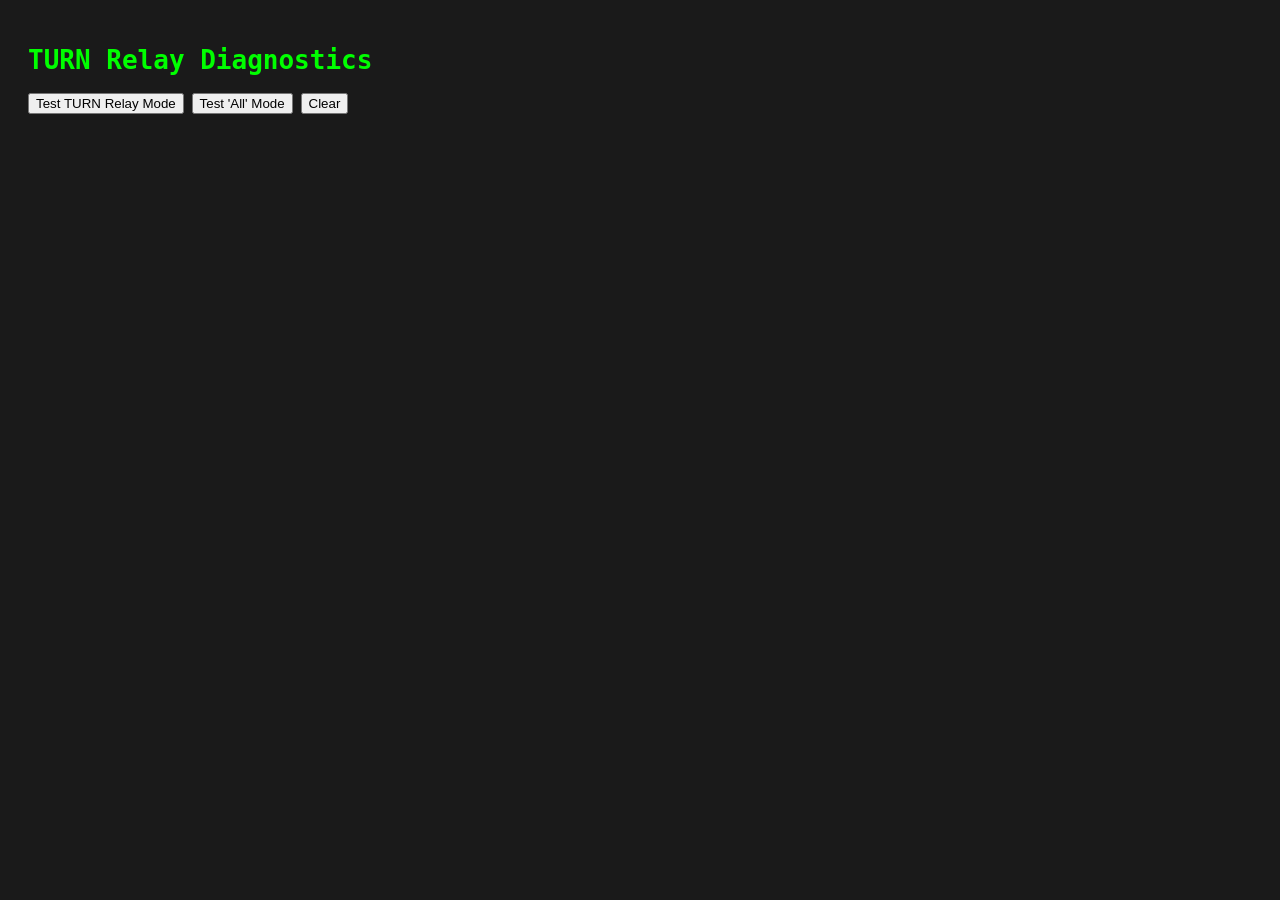
<file: diagnose_relay.html>
<!DOCTYPE html>
<html>
<head>
    <title>TURN Relay Diagnostics</title>
    <style>
        body { font-family: monospace; padding: 20px; background: #1a1a1a; color: #0f0; }
        .log { background: #000; padding: 10px; margin: 10px 0; border: 1px solid #0f0; }
        .error { color: #f00; }
        .success { color: #0f0; }
        .warning { color: #ff0; }
    </style>
</head>
<body>
    <h1>TURN Relay Diagnostics</h1>
    <button onclick="testRelay()">Test TURN Relay Mode</button>
    <button onclick="testAll()">Test 'All' Mode</button>
    <button onclick="clearLogs()">Clear</button>
    <div id="logs"></div>

    <script>
        function log(msg, type = 'info') {
            const logs = document.getElementById('logs');
            const div = document.createElement('div');
            div.className = `log ${type}`;
            div.textContent = `[${new Date().toLocaleTimeString()}] ${msg}`;
            logs.appendChild(div);
            console.log(msg);
        }

        function clearLogs() {
            document.getElementById('logs').innerHTML = '';
        }

        async function testRelay() {
            clearLogs();
            log('=== TESTING RELAY MODE ===', 'warning');
            await runTest('relay');
        }

        async function testAll() {
            clearLogs();
            log('=== TESTING ALL MODE ===', 'warning');
            await runTest('all');
        }

        async function runTest(transportPolicy) {
            const config = {
                iceServers: [
                    {
                        urls: 'turn:122.169.4.176:3478',
                        username: 'cctv',
                        credential: 'wheresrusty'
                    },
                    {
                        urls: 'turn:122.169.4.176:3478?transport=tcp',
                        username: 'cctv',
                        credential: 'wheresrusty'
                    }
                ],
                iceTransportPolicy: transportPolicy,
                iceCandidatePoolSize: 10
            };

            log(`Creating RTCPeerConnection with iceTransportPolicy: "${transportPolicy}"`);
            
            const pc = new RTCPeerConnection(config);
            
            let candidateCount = {
                host: 0,
                srflx: 0,
                relay: 0
            };

            pc.onicecandidate = (event) => {
                if (event.candidate) {
                    const type = event.candidate.type;
                    const protocol = event.candidate.protocol;
                    const address = event.candidate.address || event.candidate.ip || 'unknown';
                    const port = event.candidate.port || 'unknown';
                    
                    candidateCount[type]++;
                    
                    const typeColor = type === 'relay' ? 'success' : 'info';
                    log(`ICE Candidate: type=${type}, protocol=${protocol}, ${address}:${port}`, typeColor);
                } else {
                    log('ICE gathering complete', 'warning');
                    log(`Summary: host=${candidateCount.host}, srflx=${candidateCount.srflx}, relay=${candidateCount.relay}`, 'warning');
                    
                    if (transportPolicy === 'relay' && candidateCount.relay === 0) {
                        log('ERROR: Relay mode but NO relay candidates! Check TURN server and port forwarding!', 'error');
                    } else if (candidateCount.relay > 0) {
                        log('SUCCESS: Relay candidates found!', 'success');
                    }
                }
            };

            pc.onicegatheringstatechange = () => {
                log(`ICE gathering state: ${pc.iceGatheringState}`, 'info');
            };

            pc.oniceconnectionstatechange = () => {
                log(`ICE connection state: ${pc.iceConnectionState}`, 'info');
            };

            pc.onconnectionstatechange = () => {
                log(`Connection state: ${pc.connectionState}`, 'info');
            };

            try {
                // Create dummy transceivers to trigger ICE gathering
                pc.addTransceiver('video', { direction: 'recvonly' });
                pc.addTransceiver('audio', { direction: 'recvonly' });
                
                const offer = await pc.createOffer();
                await pc.setLocalDescription(offer);
                
                log('Offer created, ICE gathering started...', 'success');
                
                // Keep connection alive for 10 seconds to gather all candidates
                setTimeout(() => {
                    pc.close();
                    log('Test complete, peer connection closed', 'warning');
                }, 10000);
                
            } catch (e) {
                log(`ERROR: ${e.message}`, 'error');
            }
        }
    </script>
</body>
</html>
</file>
